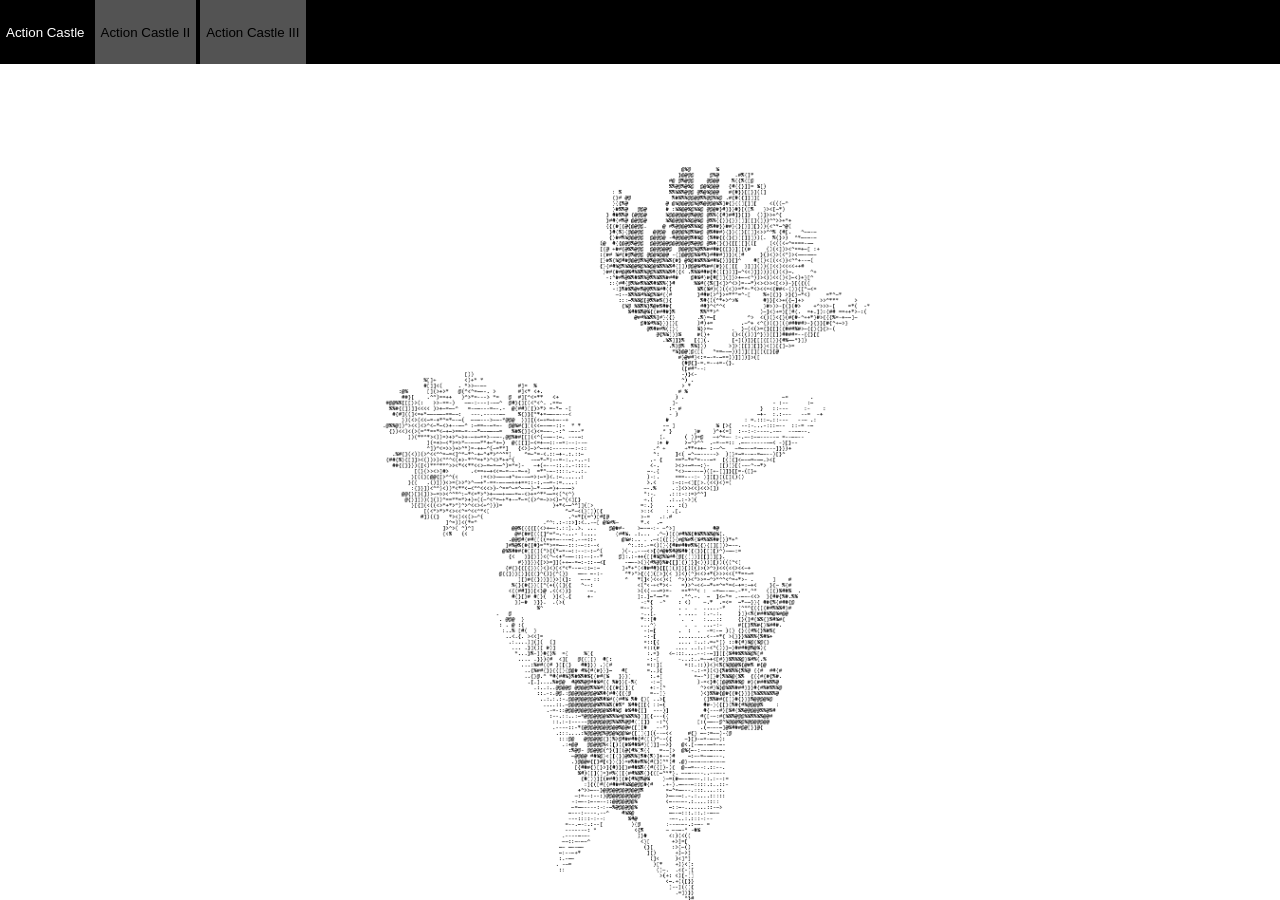
<file: index.html>
<!DOCTYPE html>
<html>
    <head>
        <title>Choose Your Own Adventure</title>
        <meta charset="UTF-8">
        <meta name="description" content="">
        <meta name="keywprds" content="">
        <meta name="author" content="Miri Jones">
        <link rel="stylesheet" href="style.css">
        <link rel="stylesheet" href="homepage.css">
        <script defer src="homepage.js"></script>
    </head>
    <body class="main">
        <div class="navbar">
            <button id="ac1button">Action Castle</button>
            <button disabled>Action Castle II</button>
            <button disabled>Action Castle III</button>
        </div>
    </body>
</html>
</file>
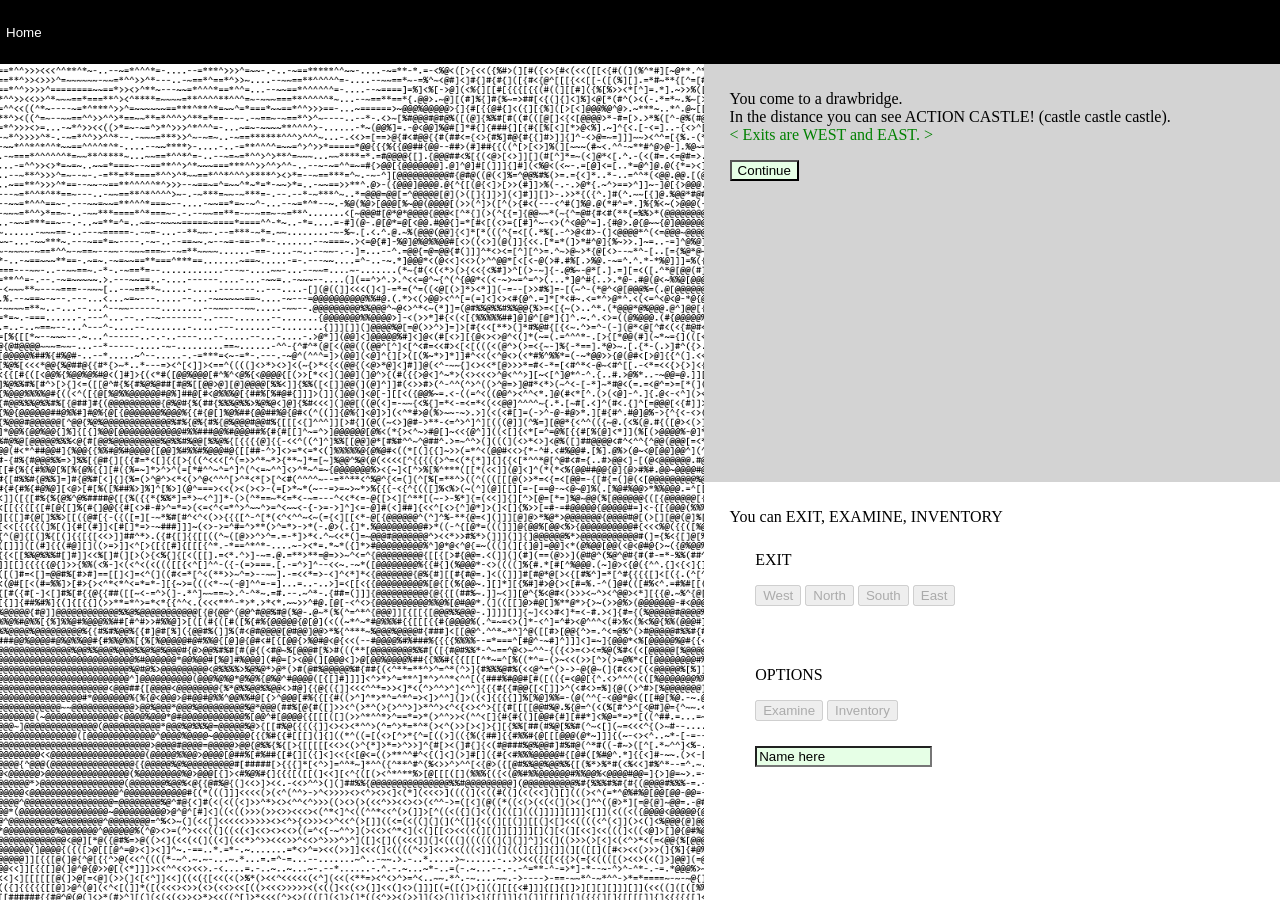
<file: actioncastle1.html>
<!DOCTYPE html>
<html>
    <head>
        <title>Action Castle 1</title>
        <link rel="stylesheet" href="style.css">
        <script defer src="actioncastle1.js"></script>
    </head>
    <body>
        <div class="navbar">
            <button id="homeButton">Home</button>
            <button id="adjustPage" style="display:none">Adjust Page Layout</button>
        </div>
        <img id="textImage" src="assets/images/cabin.png"></img>
        <div class="location">
            <div class="narration">
                <p id="dialog"></p>
                <button id="dcontinue" disabled>Continue</button>
                <!-- <p id="directions">Your exits are...</p> -->
            </div>
        </div>
        <div class="interaction">
            <div class="directionChoice">
                <!-- Keep these all visible, but disable any that are not currently available. Maybe or maybe not mess with dialog options -->
                <p id="directions">You can EXIT, EXAMINE, INVENTORY</p>
                <div class="movementButtons">
                    <p>EXIT</p>
                    <button id="west" class="compass">West</button>
                    <button id="north" class="compass">North</button>
                    <button id="south" class="compass">South</button>
                    <button id="east" class="compass">East</button>
                    <button id="specialSingle" disabled></button>
                    <button id="specialTwoA" class="specialTwo" disabled></button>
                    <button id="specialTwoB" class="specialTwo" disabled></button>
                    <button id="specialThreeA" class="specialThree" disabled></button>
                    <button id="specialThreeB" class="specialThree" disabled></button>
                    <button id="specialThreeC" class="specialThree" diabled></button>
                    <!-- Special is for: up, down, out, etc. Use Two or Three when out & up & down, etc.-->
                    
                </div>
            </div>
            <div class="binary-choice">
                <!-- Not Sure if it will be used here, but I have it in case -->
                <p>OPTIONS</p>
                <button id="optA">Examine</button>
                <button id="optB">Inventory</button>
                <button id="optC">Use</button>
                <button id="optD"></button>
            </div>
            <div class="list-choice">
                <ul class="choices">
                    <!-- Use javascript to add list items depending on situation. -->
                </ul>
            </div>
            <div class="input-text">
                <input type="text" id="textInput" name="textInputHere" maxlength="13" minlength="2" autocomplete="off" value="Name here">
                <!-- Figure out how to do text input here -->
            </div>
        </div>
    </body>
</html>
</file>
<file: style.css>
body {
    margin:0px;
    padding:0px;
}

.navbar {
    margin:0px;
    padding:0px;
    height: inherit;
    background: black;
    color:white;
    button {
        height:5vw;
        background:black;
        color: white;
        border: 0px;
    }
    button:hover {
        background: rgb(83, 83, 83);
    }
    button:disabled {
        background:rgb(83,83,83);
        color:black;
    }
}

div :not(.text-image, .navbar, button, p, input) {
    margin: 2vw;
}

/* Top Half */
.location {
    margin:0px 0px;
    padding:0px 0px;
    background:lightgrey;
    /*.narration {
        #dialog {

        }

        #narration {

        }
    } */
}

html, body {
    max-width: 100%;
    overflow-x: hidden;
}

#kermit {
    padding:auto 0px auto 0px;
    margin:auto 0px auto 0px;
    color: green;
}

div:not(.navbar){
    button:not(:disabled) {
        background:rgb(230, 255, 230);
    }
}


#textImage {
    background:yellowgreen;
    padding: 0px 0px;
    margin: 0px 0px;
    height:calc(100vh - 5vw);
    max-width:55vw;
    min-width:45vw;
    object-fit: cover;
}

.interaction {
    background:white;
    /* Directional Choice */
    .directionChoice {
        .specialThree {
            display: none;
        }
        
        .specialTwo {
            display:none;
        }
        
        
    }
    .binary-choice {
        display:none;
        padding: 2vw;
        left: 4vw;
        position: relative;
    }
    .list-choice {
        display: none;
    }
    .input-text {
        display: block;
        padding: 0px  2vw;
        position: relative;
    }
}

input:not(:disabled) {
    background:rgb(230, 255, 230);
}
</file>
<file: homepage.css>
.main {
    background-image: url("assets/images/parsley1.png");
    background-repeat: no-repeat;
    background-position-x:center;
    background-position-y:center;
    background-size:contain;
    background-color:white;
    background-attachment:fixed;
}

.navbar {
    /* display: none; */
}
</file>
